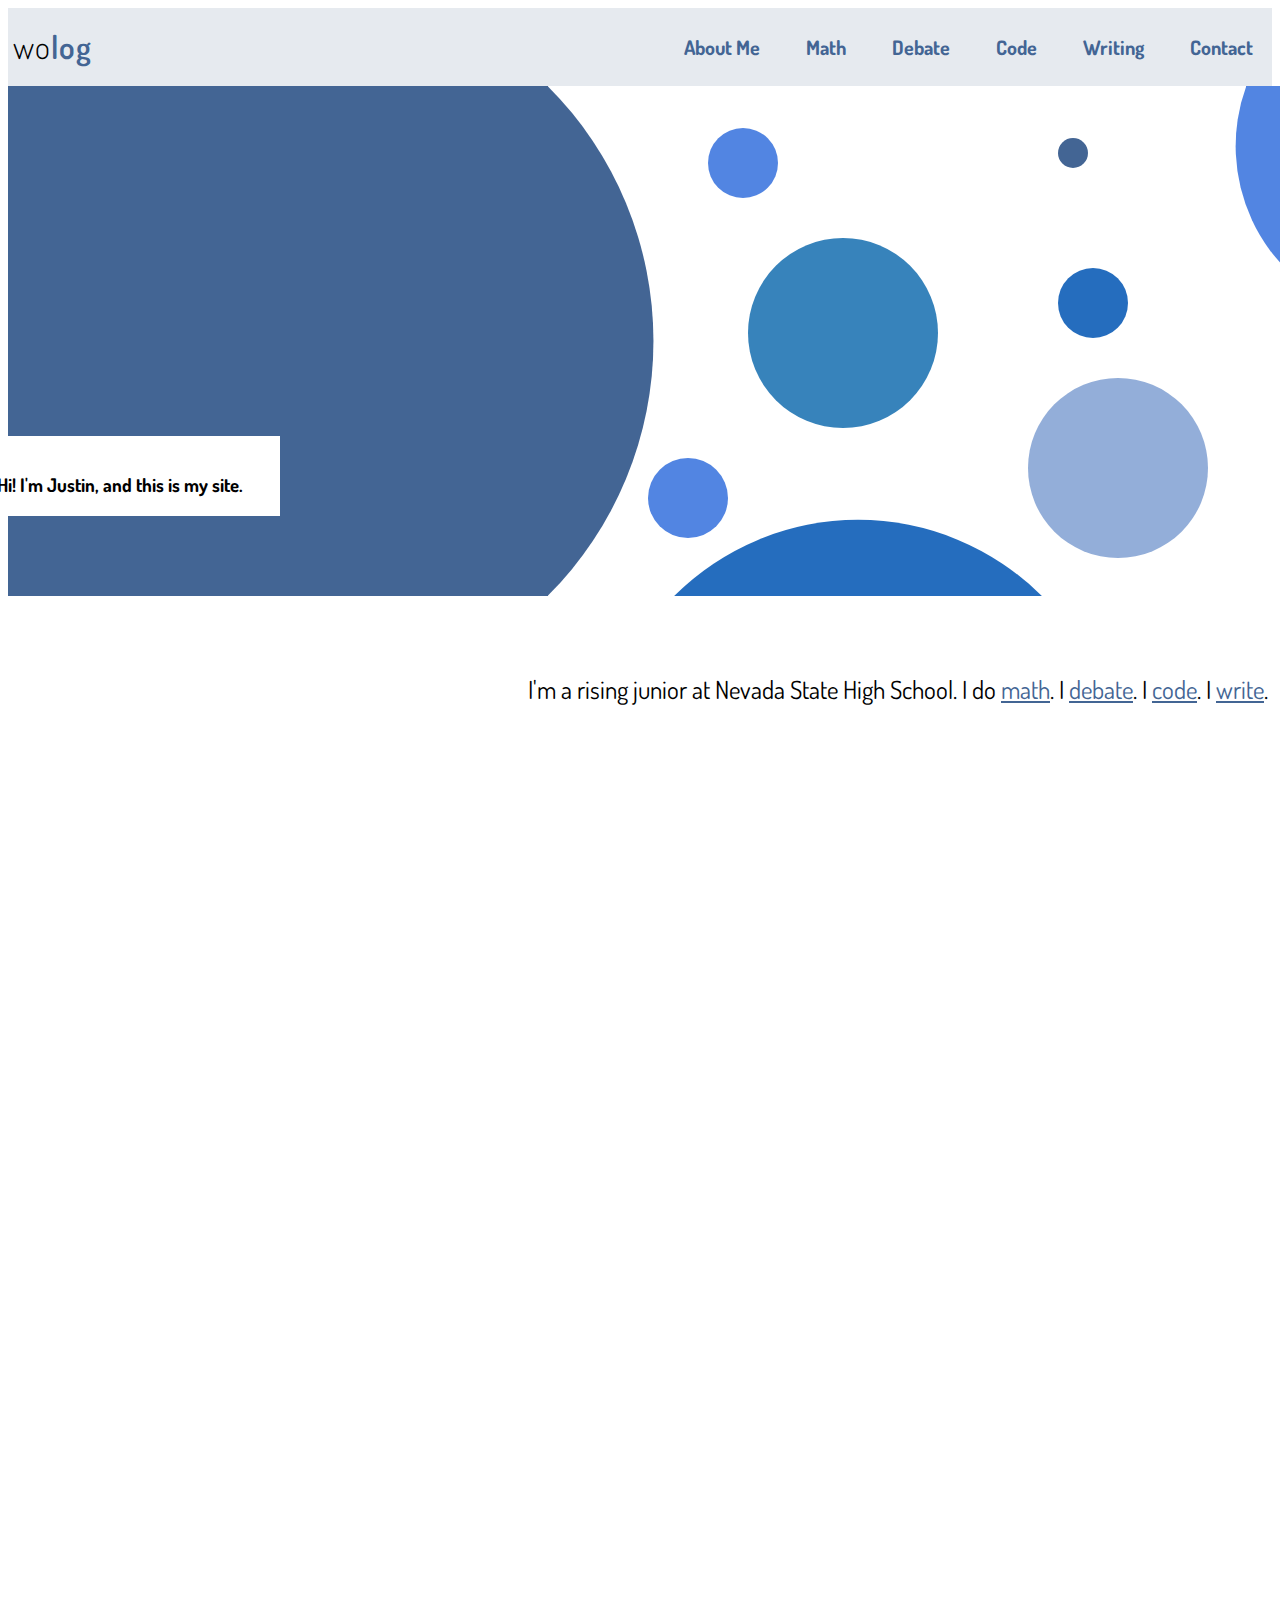
<file: index.html>
<!DOCTYPE html>
<html>
    <head>
        <meta charset="utf-8">
        <meta name="apple-mobile-web-capable" content="yes">
        <meta name="viewport" content="width=device-width, initial-scale=1">
        <meta http-equiv="X-UA-Compatible" content="IE-edge">
        <meta name="description" content=" The personal website of Justin Lee. ">
        <meta name="keywords" content="Project, student">
        <meta name="MobileOptimized" content="320">
        <meta name="HandheldFriendly" content="True">
        <title> wolog | The personal website of Justin Lee. </title>
        <link rel="stylesheet" href="Home.css">
  </head>
    <body id="noscroll">
        <main class="mainpage">
           <header class="site-header">
                <nav id="site-navigation">
                    <div class="wolog-home">
                        <!-- wolog-home = the "wolog" in the top left corner meant to redirect back to homepage-->
                        <h1 id="logo">
                            <!-- ID, not class = only once on page-->
                            <a href="https://wo-log.github.io/">
                                wo
                                <span id="fancy-log">log</span>
                            </a>
                        </h1>
                    </div>
                    <ul class="nav-links">
                        <input type="checkbox" id="checkbox_toggle" />
                        <label for="checkbox_toggle" class="hamburger">&#9776;</label>
                        <div class = menu>
                            <li> <a href="https://wo-log.github.io/"> About Me </a></li> <!-- Remember to update this link-->
                            <li class="services"> <a href="https://wo-log.github.io/"> Math </a> </li><!-- Remember to update this link-->
                            <li class="services"> <a href="https://wo-log.github.io/"> Debate</a> </li><!-- Remember to update this link-->
                            <li class="services"> <a href="https://wo-log.github.io/"> Code </a> </li><!-- Remember to update this link-->
                            <li class="services"> <a href="https://wo-log.github.io/"> Writing </a> </li><!-- Remember to update this link-->
                            <li> <a href="https://wo-log.github.io/"> Contact </a></li><!-- Remember to update this link-->
                        </div>
                    </ul>
                </nav>
           </header>
           <section class="site-content">

               <div class="Circle">
               <div id="bigcircle"></div>
                </div>
                <div id="left-rectangle"></div>
                <div class="white-rectangle"><h3> Hi! I'm Justin, and this is my site.</h3></div>
                <div id="bottom-blue"></div>
                <div id="bc-blue"></div>
                <div id="bc-blue2"></div>
                <div id="bc-blue3"></div>
                <div id="tc-blue"></div>
                <div id="tc-blue2"></div>
                <div id="tc-blue3"></div>
                <div id="tc-blue4"></div>
                <div id="c-blue5"></div>
                <div id="c-blue6"></div>
                <div id="c-blue7"></div>
                <div id="c-blue8"></div>
                <div id="c-blue9"></div>
                <div id="c-blue10"></div>
                <div id="c-blue11"></div>
                <div id="c-blue12"></div>
                <div id="c-blue13"></div>
                <div class="siderectangle"></div>
                <div class="white-rectangle2"></div>
               <div id="Intro-Content">
                   <p>I'm a rising junior at Nevada State High School. I do
                       <a href="https://wo-log.github.io/">math</a>. I 
                       <a href="https://wo-log.github.io/">debate</a>. I
                       <a href="https://wo-log.github.io/">code</a>. I
                       <a href="https://wo-log.github.io/">write</a>.
               </div>
               </section>
           <footer class="site-footer">
           </footer>
        </main>
    </body>
</html>
</file>
<file: Home.css>
/* Begin NavBar*/
            @import url("https://fonts.googleapis.com/css?family=Dosis:400,700");
            .mainpage { /* Changes the main page of site */
                font-family: "Dosis";
            }
            :root{
                --blue: rgb(67,101,148); /* Main Blue*/
                --blue2: rgb(37,109,190); /* Blue at the bottom */
                --blue3: rgb(104,135,185); /* Blue at bottom right corner */
                --blue4: rgb(82,133,226); /*Blue at top right corner */
                --blue5: rgb(62, 121, 153); /* Blue green near bottom right */
                --blue6: rgb(55,131,187); /* Blue green top of bottom right */
                --blue7: rgb(147, 174, 217); /* Big blue circle near center */
                --black: rgb(0,0,0); 
                --lightgrey: rgb(230,234,239);
                --white: rgb(255, 255, 255);
            }
            #noscroll{
                overflow-x:hidden;
                  overflow-y:hidden;  
            } 
            #site-navigation{ /* Changes the top bar */
                display: flex;
                align-items: center;
                justify-content: space-between; 
                padding: 5px; /* Changes width of box */
                background-color: var(--lightgrey);
                color: var(--black);
            }
            .nav-links a{
                color: var(--black);
            }
            .nav-links {
                font-weight:700;
            }
            #logo{
                float:left;
                margin:0 0 0 0;
                cursor:pointer;
                letter-spacing: 0.8px;
                font-size: 32px;
                line-height: 28px;
                font-weight: 300;
            }
            #logo a{
                text-decoration: none;
            }
            #logo a:visited{
                color:black;
            }
            #logo a:link {
                color:black;
            }
            #fancy-log{
                color: var(--blue);
                font-size: 32px;
                position:relative; right: 6.5px;
                font-weight: 600;
            }
            .menu {
                display:flex;
                gap: 1em;
                font-size: 18px;
            }
            .menu li:hover {
                border-radius: 5px;
                transition: 0.3s ease;
            }
            .menu li {
                padding: 5px 14px;
            }
            input[type=checkbox]{
                display: none;
            }
            .hamburger {
                display: none;
                font-size: 24px;
                user-select: none;
            }
            input[type=checkbox]:checked ~ .menu{
                display: block;
            }
            .menu{ /*Governs the 4 blocks in the navbar*/
                list-style:none;
                color: var(--blue);
            }
            .menu a{
                text-decoration: none; /* Removes the Underline from links */
                color: var(--blue);
                font-size: 20px;
            }
            .menu a:link{
                text-decoration: none; /* Removes the Underline from links */
                color: var(--blue);
            }
            .menu a:hover{
                color:var(--blue);
            }
            .dropdown {
            background-color: rgb(1, 139, 139);
            padding: 1em 0;
            position: absolute; /*WITH RESPECT TO PARENT*/
            display: none;
            border-radius: 8px;
            top: 35px;
            }
            .dropdown li + li {
            margin-top: 10px;
            }
            .dropdown li {
            padding: 0.5em 1em;
            width: 8em;
            text-align: center;
            }
            .dropdown li:hover {
            background-color: #4c9e9e;
            }
            .services:hover .dropdown {
            display: block;
            }
            #Intro-Content {
                font-size: 25px;
                transform:translate(520px, -3600px);
            }
            #Intro-Content a{
            color: var(--blue);
            }
            #Intro-Content a:link{
            color: var(--blue);   
            }
            #Intro-Content a:hover{
            color:var(--blue);    
            }
            #canvas {
                /* border: 1px solid #999; */
                display: block;
                background-color:antiquewhite;
                width: 100%;
                height: 500px;
            }
            #bigcircle{
                width: 360px;
                height: 360px;
                background-color: var(--blue);
                border-radius: 0 0 360px 0;
                -moz-border-radius: 0 0 360px 0;
                -webkit-border-radius: 0 0 360px 0;
                transform:translate(360px, 75px) rotate(-45deg);
                overflow-y:hidden;
            }
            #left-rectangle{
                width:540px;
                height:510.25px;
                background-color:var(--blue);
                transform:translate(0px,-360px);
                overflow-y:hidden;
            }
            .white-rectangle{
                text-align:center;
                background-color:var(--white);
                width:320px;
                height: 80px;
                line-height: 60px;
                color: var(--black);
                margin: 20px auto;
                position: relative;
                transform:translate(-520px, -540px);
                overflow-y:hidden;
            }
            #bottom-blue{
                width: 260px;
                height: 260px;
                background-color: var(--blue2);
                border-radius: 0 0 260px 0;
                -moz-border-radius: 0 0 260px 0;
                -webkit-border-radius: 0 0 260px 0;
                transform:translate(720px, -610px) rotate(-135deg);
                overflow-y:hidden;
            }
            .white-rectangle2{ /*Bottom rectangle ; move to bottom when done */
                background-color:var(--white);
                width:1600px;
                height: 200px;
                line-height: 60px;
                color: var(--lightgrey);
                position: relative;
                transform:translate(0px, -3452px);
                overflow-y:hidden;
            }
            #bc-blue{ /*First quarter circle bottom right */
                width: 120px;
                height: 120px;
                background-color: var(--blue3);
                border-radius: 0 0 120px 0;
                -moz-border-radius: 0 0 120px 0;
                -webkit-border-radius: 0 0 120px 0;
                transform:translate(1400px, -880px) rotate(-168deg);
                overflow-y:hidden;
            }
            #bc-blue2{ /*Second quartercircle bottom right */
                width: 120px;
                height: 120px;
                background-color: var(--blue3);
                border-radius: 0 0 120px 0;
                -moz-border-radius: 0 0 120px 0;
                -webkit-border-radius: 0 0 120px 0;
                transform:translate(1383px, -890px) rotate(96deg);
                overflow-y:hidden;
            }
            #bc-blue3{ /*Rectangle at bottom right */
                width:50px;
                height:150px;
                background-color:var(--blue3);
                transform:translate(1480px,-1050px);
                overflow-y:hidden;
            }
            #tc-blue{ /*First quartercircle at top right */
                width: 175px;
                height: 175px;
                background-color: var(--blue4);
                border-radius: 0 0 175px 0;
                -moz-border-radius: 0 0 175px 0;
                -webkit-border-radius: 0 0 175px 0;
                transform:translate(1203px, -1615px) rotate(110deg);
                overflow-y:hidden;
            }
            #tc-blue2{ /*Second quartercircle at top right */
                width: 175px;
                height: 175px;
                background-color: var(--blue4);
                border-radius: 0 0 175px 0;
                -moz-border-radius: 0 0 175px 0;
                -webkit-border-radius: 0 0 175px 0;
                transform:translate(1363px, -1732.2px) rotate(20deg);
                overflow-y:hidden;
            }
            #tc-blue3{ /* First rectangle top right */
                width:150px;
                height:50px;
                background-color:var(--blue4);
                transform:translate(1238px,-1990px);
                overflow-y:hidden;
            }
            #tc-blue4{ /* Second rectangle top right */
                width:200px;
                height:150px;
                background-color:var(--blue4);
                transform:translate(1318px,-2040px);
                overflow-y:hidden;
            }
            #c-blue5{ /* Blue Green Circle near Bottom Right */
                width: 52px;
                height: 52px;
                background-color:var(--blue5);
                border-radius:50%;
                transform:translate(1318px,-1780px);
            }
            #c-blue6{ /* Top blue green circle near bottom right */
                width: 77px;
                height: 77px;
                background-color:var(--blue6);
                border-radius:50%;
                transform:translate(1358px,-1920px);
            }
            #c-blue7{ /* Little blue */
                width: 23px;
                height: 23px;
                background-color:var(--blue);
                border-radius:50%;
                transform:translate(1478px, -2050px);
            }
            #c-blue8{ /* Lightblue circle in center */
                width: 180px;
                height: 180px;
                background-color:var(--blue7);
                border-radius:50%;
                transform:translate(1020px, -2050px);
            }
            #c-blue9{ /*Topcorner blue circle near bottom */
                width: 80px;
                height: 80px;
                background-color:var(--blue4);
                border-radius:50%;
                transform:translate(640px, -2150px);
            }
            #c-blue10{
                width: 190px;
                height: 190px;
                background-color:var(--blue6);
                border-radius:50%;
                transform:translate(740px, -2450px);
            }
            #c-blue11{
                width: 70px;
                height: 70px;
                background-color:var(--blue4);
                border-radius:50%;
                transform:translate(700px, -2750px);
            }
            #c-blue12{
                width: 70px;
                height: 70px;
                background-color:var(--blue2);
                border-radius:50%;
                transform:translate(1050px, -2680px);
            }
            #c-blue13{
                width:30px;
                height:30px;
                background-color:var(--blue);
                border-radius: 50%;
                transform:translate(1050px,-2880px);
            }
            .siderectangle{
                width:150px;
                height:1000px;
                background-color:var(--white);
                transform:translate(1502px, -2962px);
            }
</file>
